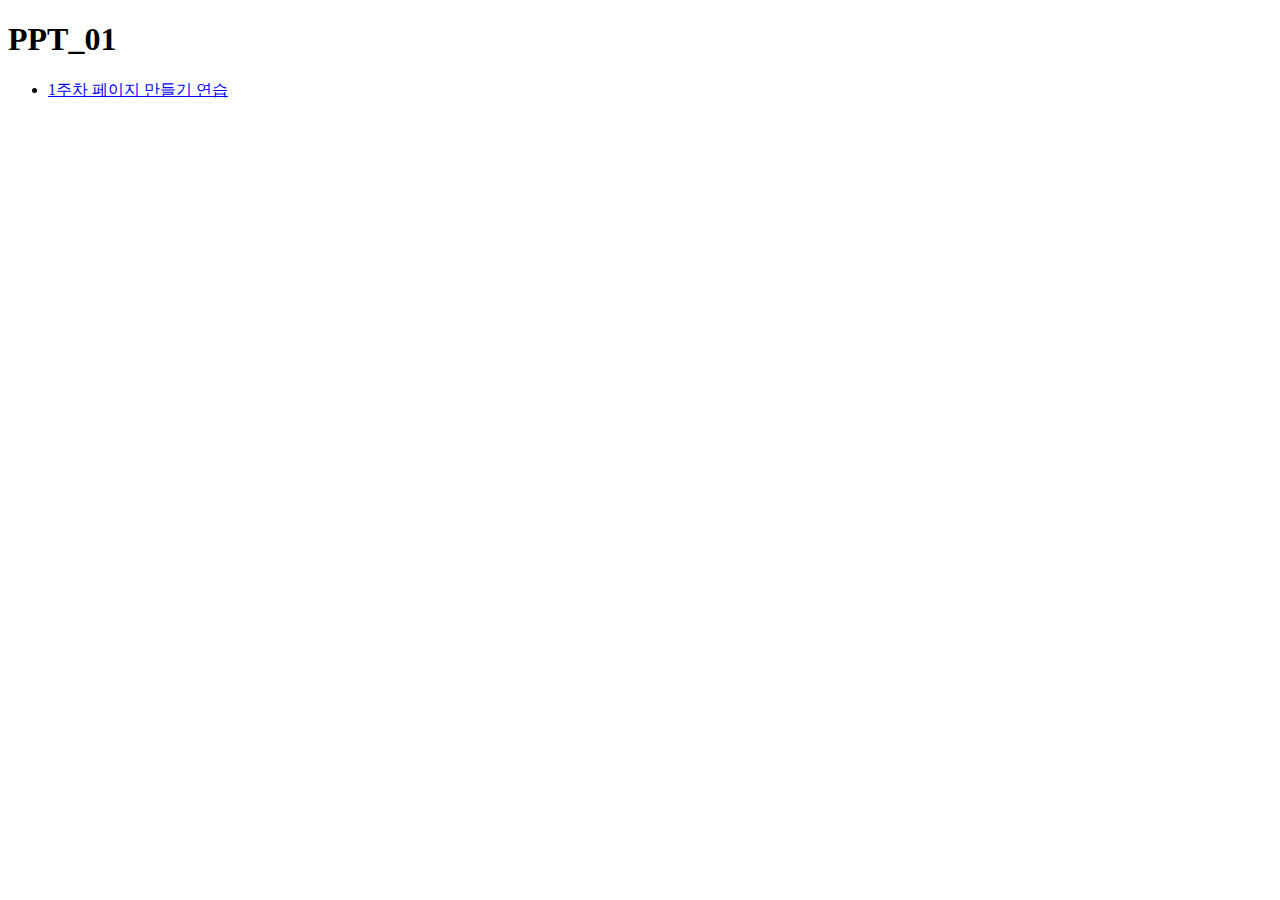
<file: index.html>
<!DOCTYPE html>
<html lang="ko">

<head>
    <meta charset="UTF-8">
    <meta http-equiv="X-UA-Compatible" content="IE=edge">
    <meta name="viewport" content="width=device-width, initial-scale=1.0">
    <title> HOME WORK </title>
</head>

<body>
    <h1> PPT_01 </h1>
    <ul>
        <li><a href="homework.html"> 1주차 페이지 만들기 연습 </a></li>

    </ul>




</body>

</html>
</file>
